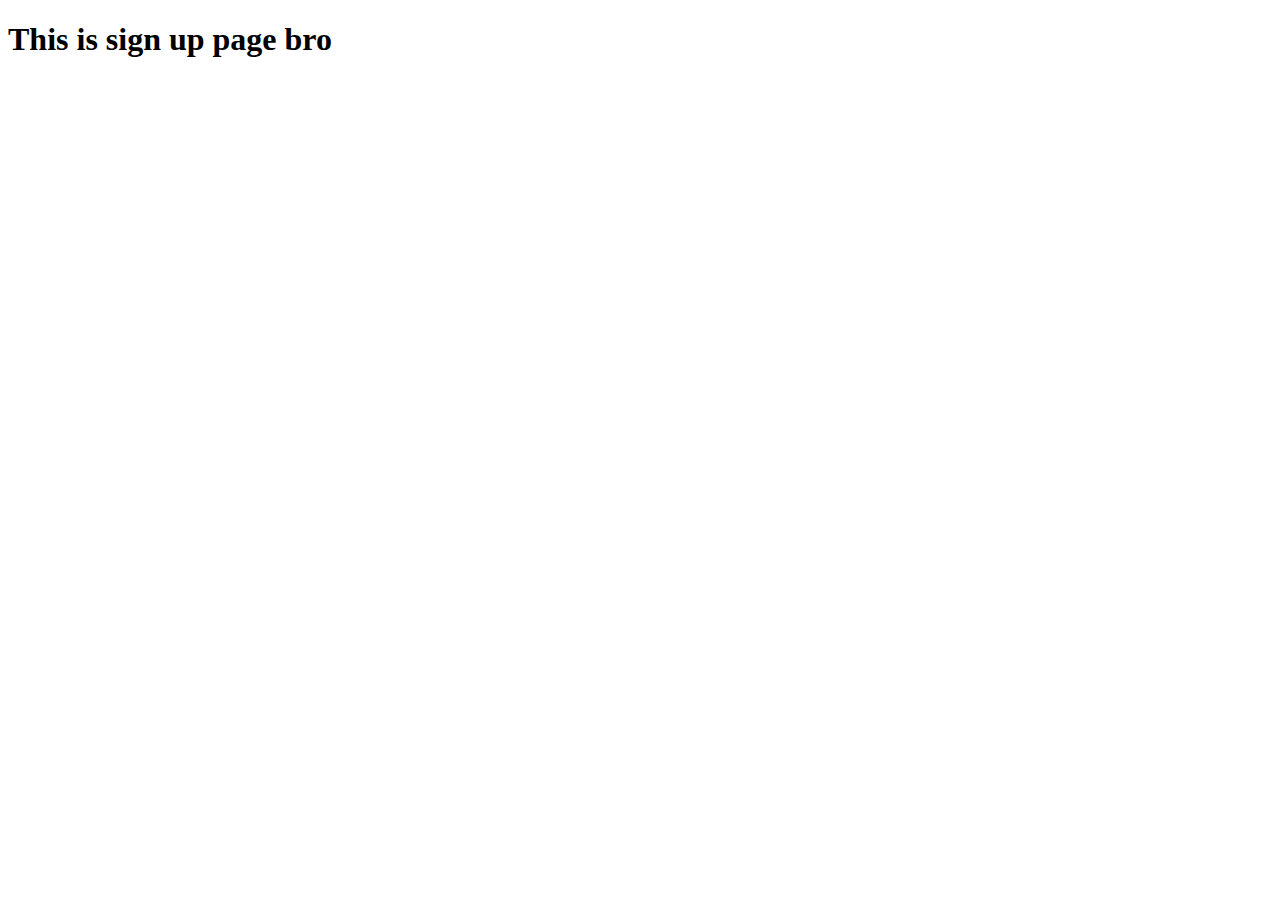
<file: client/signup.html>
<!DOCTYPE html>
<html lang="en">
<head>
    <meta charset="UTF-8">
    <meta http-equiv="X-UA-Compatible" content="IE=edge">
    <meta name="viewport" content="width=device-width, initial-scale=1.0">
    <title>Signup Page</title>
</head>
<body>
    <h1>This is sign up page bro</h1>
    
</body>
</html>
</file>
